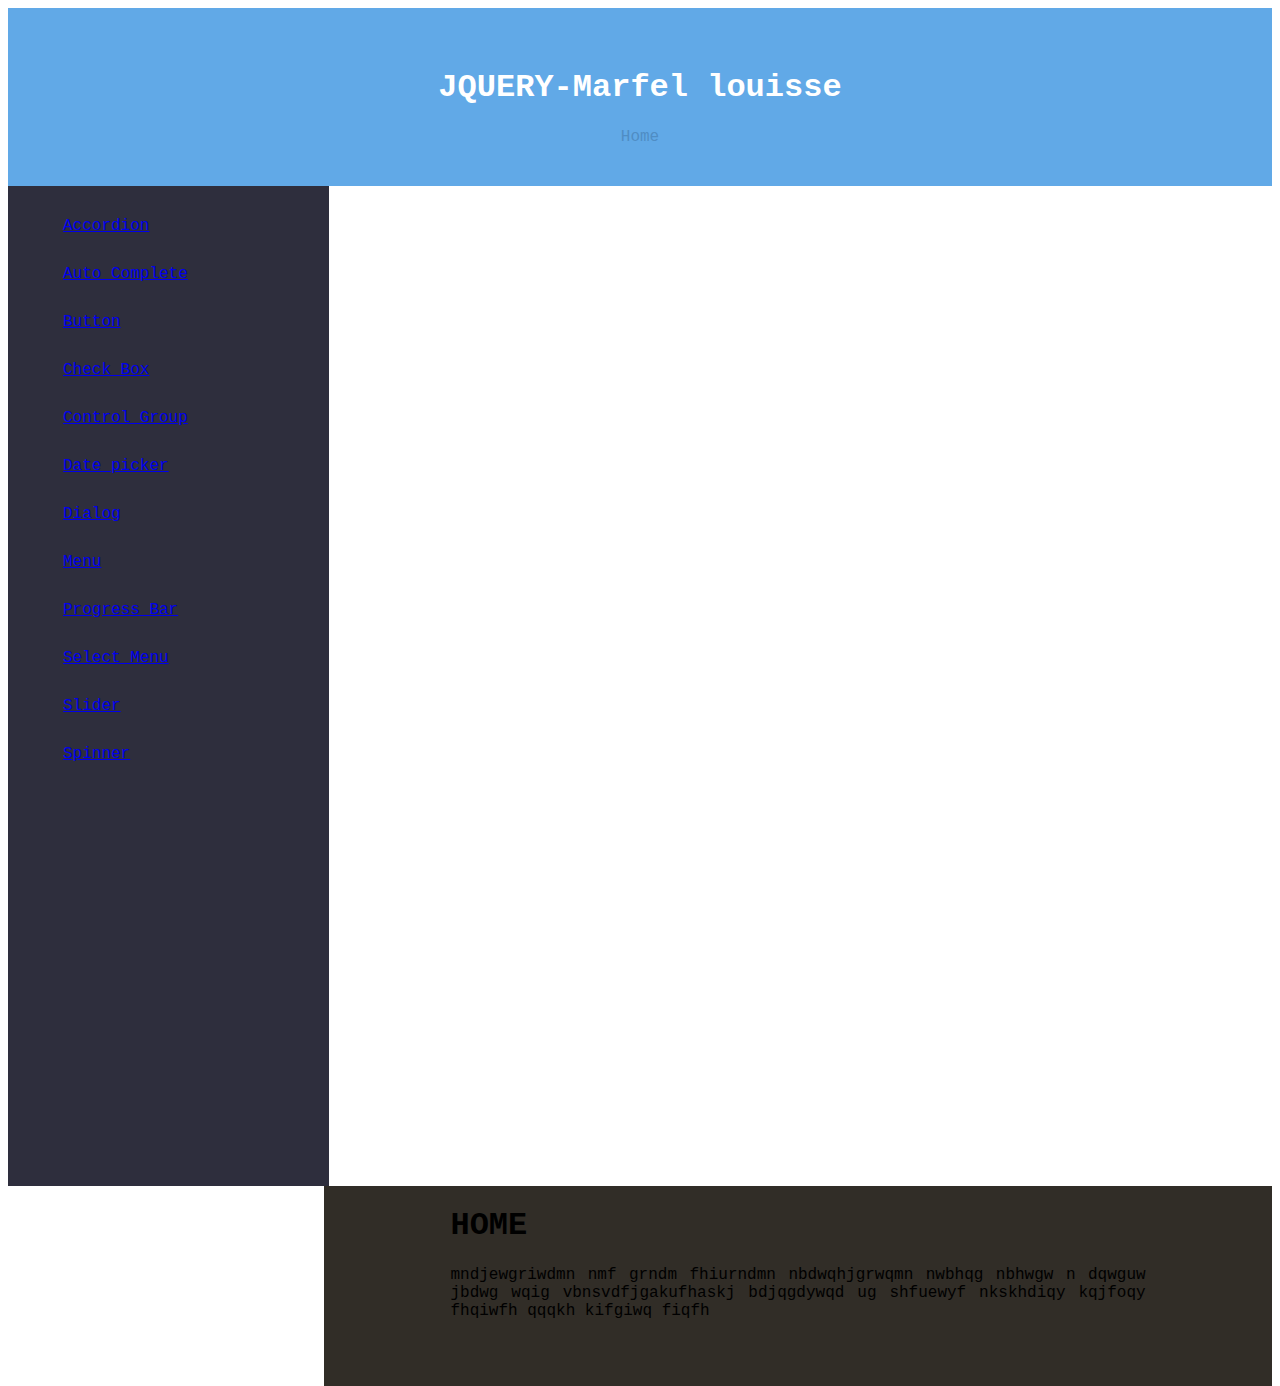
<file: New folder (5)/index.html>
<!DOCTYPE html>
<html lang="en">
<head>
    <meta charset="UTF-8">
    <meta name="viewport" content="width=device-width, initial-scale=1.0">
    <title>Document</title>
    <link rel="stylesheet" href="css/customstyle.css">
    
</head>
<body>
    <!--STARTING HEADER-->
   <header>
    <h1>JQUERY-Marfel louisse</h1>
    <div class="container">
        <a href="./index.html">Home</a>
   </header>
    <!--ENDING HEADING-->

    <!--STARTING SECTION-->
    <section>
        <nav>
          <ul class="navigation_menu">
            <li><a href="./pages/accordion.html">Accordion</a></li>
            <li><a href="./pages/autocomplete.html">Auto Complete</a></li>
            <li><a href="./pages/button.html">Button</a></li>
            <li><a href="./pages/checkboxradio.html">Check Box</a></li>
            <li><a href="./pages/controlgroup.html">Control Group</a></li>
            <li><a href="./pages/datepicker.html">Date picker</a></li>
            <li><a href="./pages/dialog.html">Dialog</a></li>
            <li><a href="./pages/menu.html">Menu</a></li>
            <li><a href="./pages/progressbar.html">Progress Bar</a></li>
            <li><a href="./pages/selectmenu.html">Select Menu</a></li>
            <li><a href="./pages/slider.html">Slider</a></li>
            <li><a href="./pages/spinner.html">Spinner</a></li>
          </ul>
        </nav>

    <article>
        <h1>HOME</h1>
        <p align="justify">
            mndjewgriwdmn nmf   grndm fhiurndmn nbdwqhjgrwqmn nwbhqg nbhwgw  n dqwguw  jbdwg wqig vbnsvdfjgakufhaskj bdjqgdywqd ug  
            shfuewyf nkskhdiqy kqjfoqy fhqiwfh qqqkh kifgiwq fiqfh 
        </p>
    </article>
 </section>
 <!-- ENDING SECTION -->
</body>
</html>

</body>
</html>
</file>
<file: New folder (5)/css/customstyle.css>
body{
    font-family: 'Courier New', Courier, monospace;
}
header{
    background-color: rgb(97, 169, 231);
    color: white;
    text-align: center;
    padding: 40px;
}
header .container a{
    text-decoration: none;
    color: rgb(79, 141, 196);
    padding: 15px;
}

header .container a:hover{
    background-color: white;
}
nav{
    float: left;
    background-color: rgb(46, 46, 61);
    height: 1000px;
    padding-right: 10%;
}
article{
    float: right;
    width: 55%;
    background-color: rgb(49, 45, 39);
    height: 200px;
    padding-left: 10%;
    padding-right: 10%;
    
}
.navigation_menu li{
    list-style: none;
    padding: 15px;
}

.navigation_menu li{
    text-decoration: none;
    color: white;
}
.navigation_menu li:hover{
background-color: white;
color: black;
}

footer{
    text-align: center;
    background-color: rgb(38, 41, 2);
    padding: 15px;
    width: 98%;
    float: right;

}

footer h2{
    color: white;
}

.footer menu a{
color: white;
text-decoration: none;
padding: 155px;
}
/* THIS CSS IS FOR TABLE*/
table{
    border-collapse: collapse;
    margin-bottom: 20px;
}

.table_data{
    background-color: aquamarine;
    font-family: Impact, Haettenschweiler, 'Arial Narrow Bold', sans-serif;
    font-size: medium;
    width: 60%;
}

.html_table{
    background-color: aquamarine;
    font-family: Impact, Haettenschweiler, 'Arial Narrow Bold', sans-serif;
    font-size: medium;
    width: 50%;
}
th{
    background-color: aqua;
}

.html_nested{
    background-color: aquamarine;
    font-family: Impact, Haettenschweiler, 'Arial Narrow Bold', sans-serif;
    font-size: medium;
    width: 50%;
}
tr:nth-child(even){
    background-color: antiquewhite;
}

/* THIS IS THE STYLE FOR THE LIST */
.FirstColumn{
    float: left;
}
.SecondColumn{
    float: right;
}.navigation_menu li{
    list-style: none;
    padding: 15px;
}

.navigation_menu li{
    text-decoration: none;
    color: white;
}
.navigation_menu li:hover{
background-color: white;
color: black;
}

footer{
    text-align: center;
    background-color: rgb(38, 41, 2);
    padding: 15px;
    width: 98%;
    float: right;

}

footer h2{
    color: white;
}

.footer menu a{
color: white;
text-decoration: none;
padding: 155px;
}
.accordion{
    text-align: center;
    background-color: rgb(38, 41, 2);
    padding: 15px;
    width: 98%;
    float: right;
}

/* THIS CSS IS FOR TABLE*/
table{
    border-collapse: collapse;
    margin-bottom: 20px;
}

.table_data{
    background-color: aquamarine;
    font-family: Impact, Haettenschweiler, 'Arial Narrow Bold', sans-serif;
    font-size: medium;
    width: 60%;
}

.html_table{
    background-color: aquamarine;
    font-family: Impact, Haettenschweiler, 'Arial Narrow Bold', sans-serif;
    font-size: medium;
    width: 50%;
}
th{
    background-color: aqua;
}

.html_nested{
    background-color: aquamarine;
    font-family: Impact, Haettenschweiler, 'Arial Narrow Bold', sans-serif;
    font-size: medium;
    width: 50%;
}
tr:nth-child(even){
    background-color: antiquewhite;
}

/* THIS IS THE STYLE FOR THE LIST */
.FirstColumn{
    float: left;
}
.SecondColumn{
    float: right;
}
</file>
